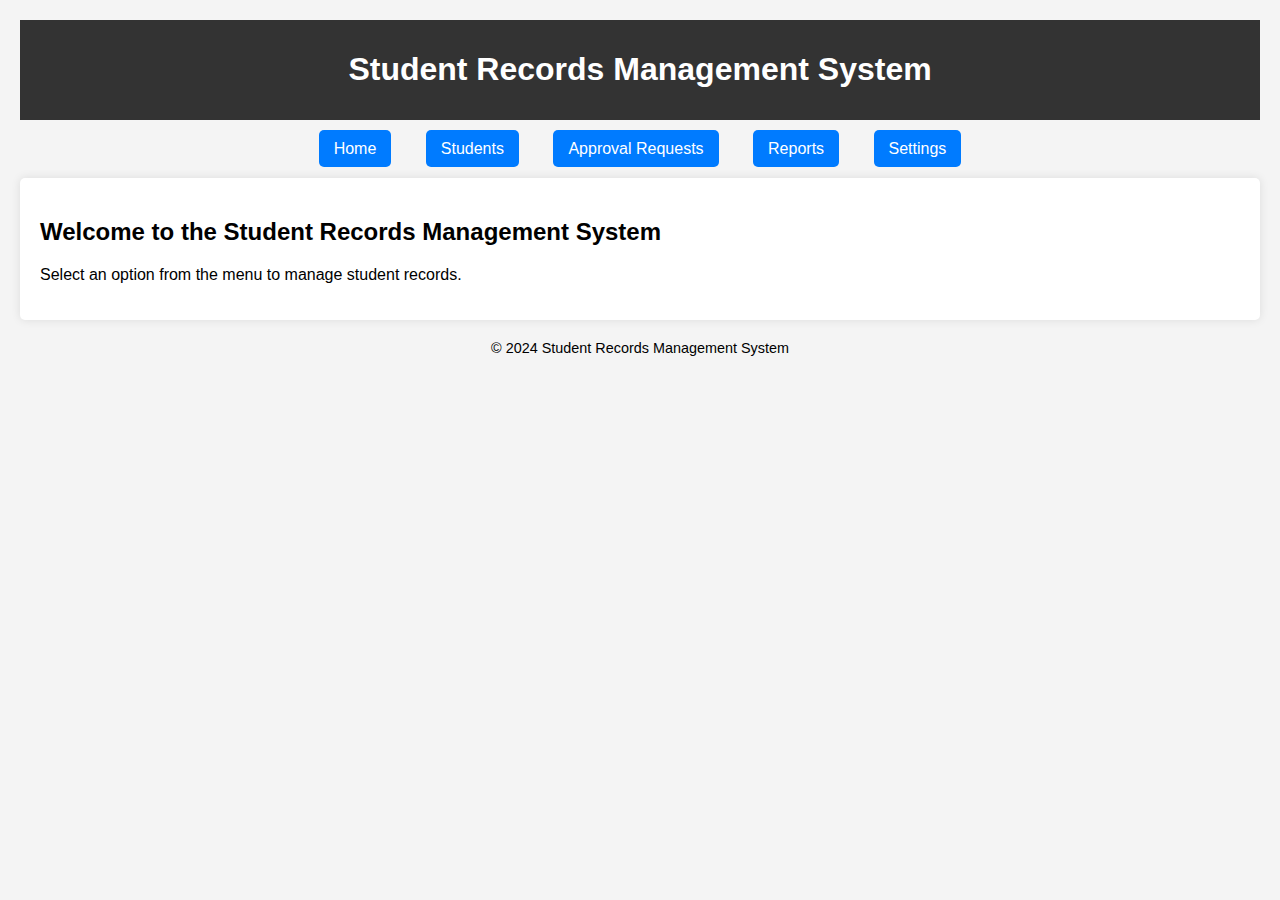
<file: index.html>
<!DOCTYPE html>
<html lang="en">
<head>
    <meta charset="UTF-8">
    <meta name="viewport" content="width=device-width, initial-scale=1.0">
    <title>Student Records Management System</title>
    <link rel="stylesheet" href="styles.css">
</head>
<body>

<header>
    <h1>Student Records Management System</h1>
</header>

<nav>
    <a href="index.html">Home</a>
    <a href="students.html">Students</a>
    <a href="approval_requests.html">Approval Requests</a>
    <a href="reports.html">Reports</a>
    <a href="settings.html">Settings</a>
</nav>

<main>
    <h2>Welcome to the Student Records Management System</h2>
    <p>Select an option from the menu to manage student records.</p>
</main>

<footer>
    <p>&copy; 2024 Student Records Management System</p>
</footer>

</body>
</html>
</file>
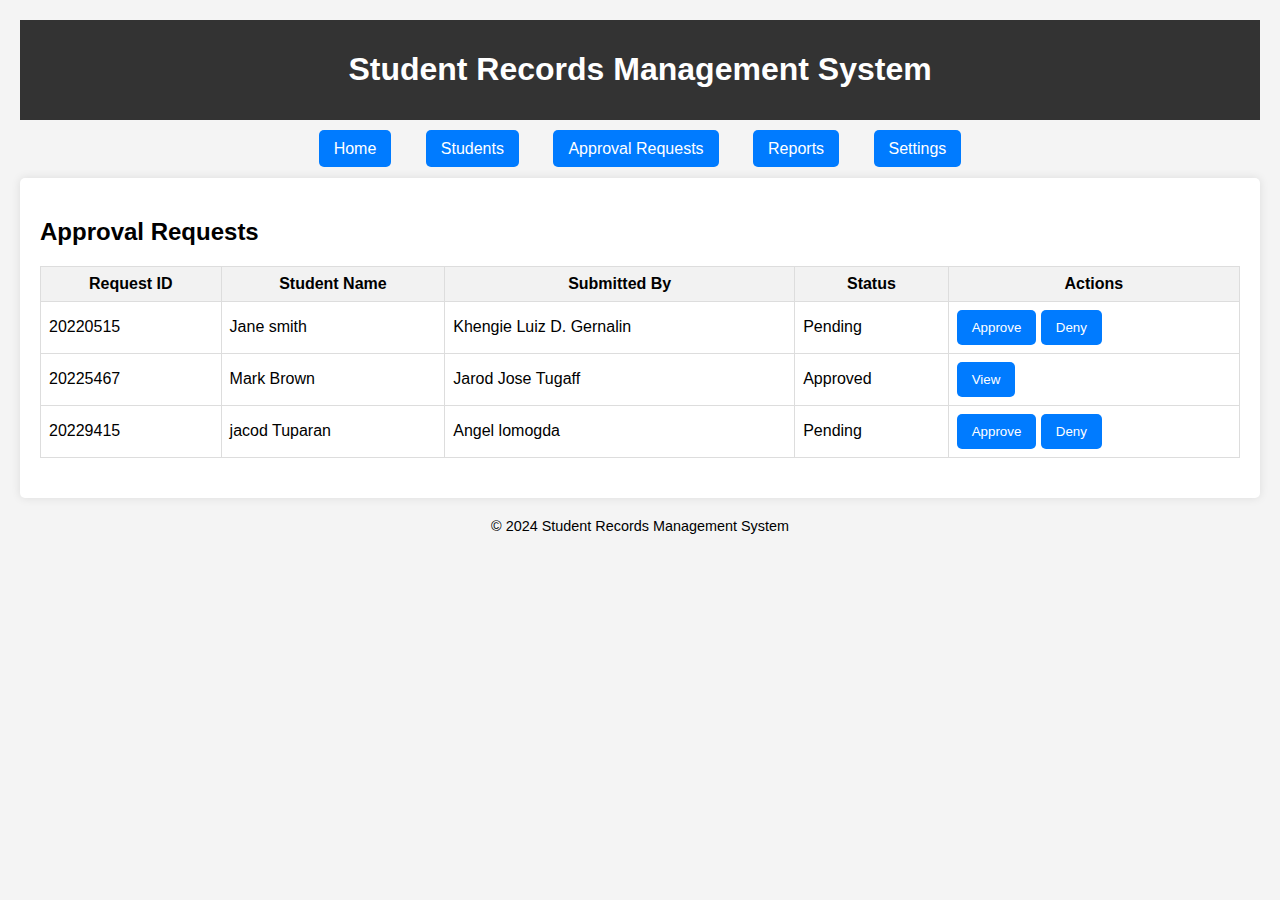
<file: approval_requests.html>
<!DOCTYPE html>
<html lang="en">
<head>
    <meta charset="UTF-8">
    <meta name="viewport" content="width=device-width, initial-scale=1.0">
    <title>Approval Requests</title>
    <link rel="stylesheet" href="styles.css">
</head>
<body>

<header>
    <h1>Student Records Management System</h1>
</header>

<nav>
    <a href="index.html">Home</a>
    <a href="students.html">Students</a>
    <a href="approval_requests.html">Approval Requests</a>
    <a href="reports.html">Reports</a>
    <a href="settings.html">Settings</a>
</nav>

<main>
    <h2>Approval Requests</h2>
    <table>
        <thead>
            <tr>
                <th>Request ID</th>
                <th>Student Name</th>
                <th>Submitted By</th>
                <th>Status</th>
                <th>Actions</th>
            </tr>
        </thead>
        <tbody>
            <tr>
                <td>20220515</td>
                <td>Jane smith</td>
                <td>Khengie Luiz D. Gernalin</td>
                <td>Pending</td>
                <td>
                    <button class="btn">Approve</button>
                    <button class="btn">Deny</button>
                </td>
            </tr>
            <tr>
                <td>20225467</td>
                <td>Mark Brown</td>
                <td>Jarod Jose Tugaff</td>
                <td>Approved</td>
                <td>
                    <button class="btn">View</button>
                </td>
            </tr>
            <tr>
                <td>20229415</td>
                <td>jacod Tuparan</td>
                <td>Angel lomogda</td>
                <td>Pending</td>
                <td>
                    <button class="btn">Approve</button>
                    <button class="btn">Deny</button>
                </td>
            </tr>
        </tbody>
    </table>
</main>

<footer>
    <p>&copy; 2024 Student Records Management System</p>
</footer>

</body>
</html>
</file>
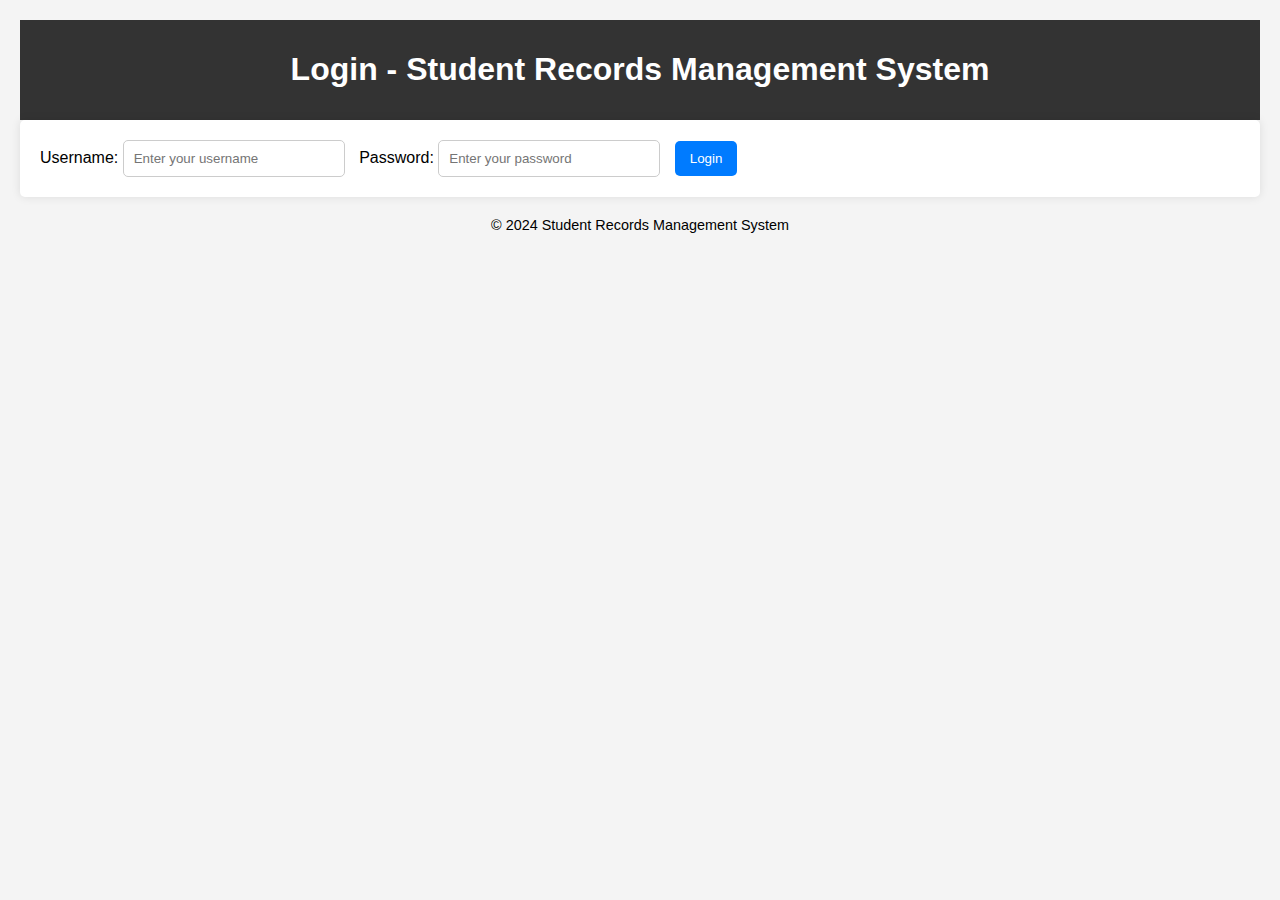
<file: login.html>
<!DOCTYPE html>
<html lang="en">
<head>
    <meta charset="UTF-8">
    <meta name="viewport" content="width=device-width, initial-scale=1.0">
    <title>Login - Student Records Management System</title>
    <link rel="stylesheet" href="styles.css">
</head>
<body>

<header>
    <h1>Login - Student Records Management System</h1>
</header>

<main>
    <form id="login-form">
        <label for="username">Username:</label>
        <input type="text" id="username" class="form-input" placeholder="Enter your username" required>

        <label for="password">Password:</label>
        <input type="password" id="password" class="form-input" placeholder="Enter your password" required>

        <button type="submit" class="btn">Login</button>
    </form>
</main>

<footer>
    <p>&copy; 2024 Student Records Management System</p>
</footer>

<script>
    // JavaScript for handling login (for demonstration purposes)
    document.getElementById("login-form").addEventListener("submit", function(event) {
        event.preventDefault();
        // Here you would typically send the username and password to your server
        // For now, we'll just simulate a successful login
        alert("Login successful!");
        window.location.href = "index.html"; // Redirect to the home page after login
    });
</script>

</body>
</html>
</file>
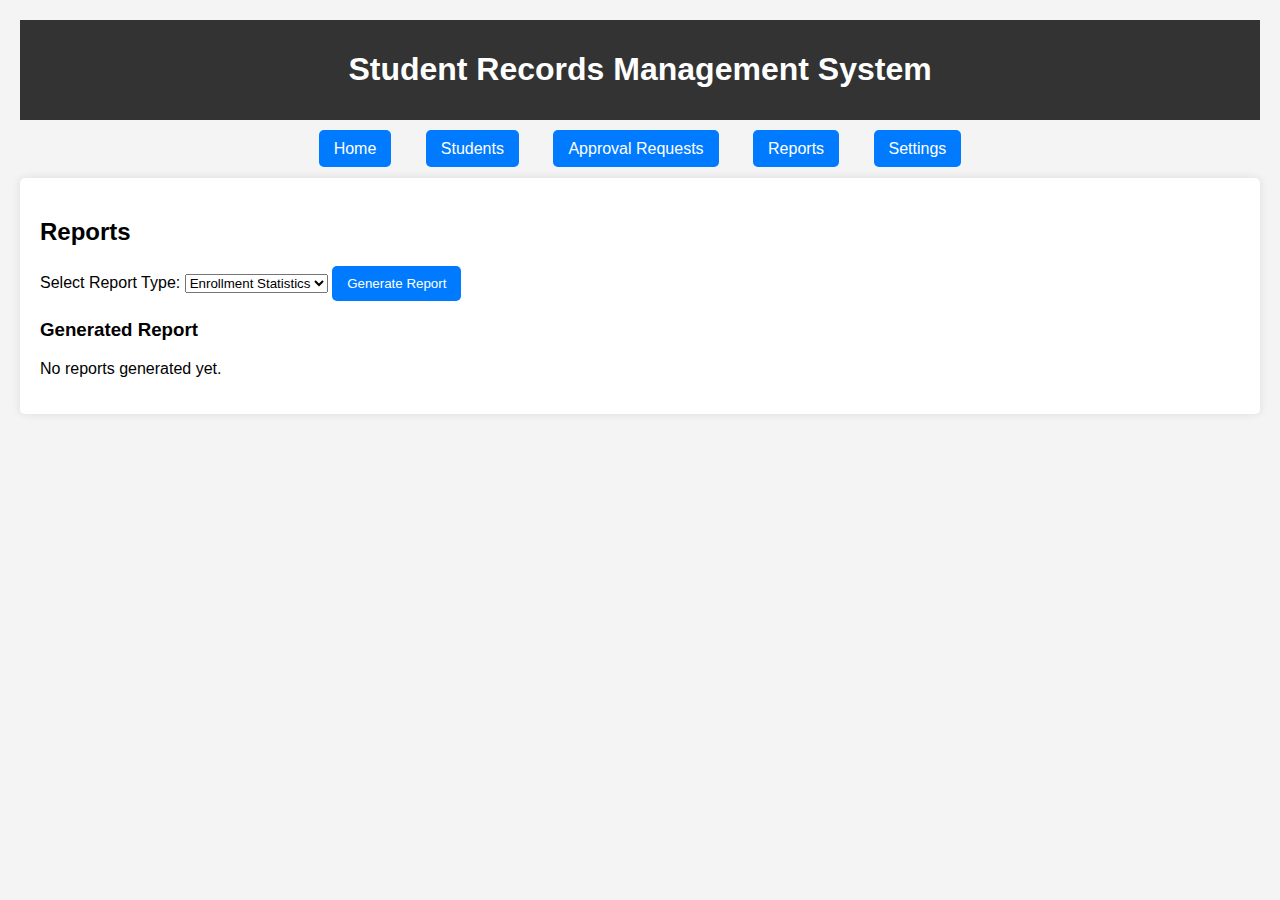
<file: reports.html>
<!DOCTYPE html>
<html lang="en">
<head>
    <meta charset="UTF-8">
    <meta name="viewport" content="width=device-width, initial-scale=1.0">
    <title>Reports</title>
    <link rel="stylesheet" href="styles.css">
</head>
<body>

<header>
    <h1>Student Records Management System</h1>
</header>

<nav>
    <a href="index.html">Home</a>
    <a href="students.html">Students</a>
    <a href="approval_requests.html">Approval Requests</a>
    <a href="reports.html">Reports</a>
    <a href="settings.html">Settings</a>
</nav>

<main>
    <h2>Reports</h2>
    <label for="report-type">Select Report Type:</label>
    <select id="report-type">
        <option value="enrollment">Enrollment Statistics</option>
        <option value="approval">Approval Statistics</option>
    </select>
    <button class="btn">Generate Report</button>

    <div id="report-display">
        <h3>Generated Report</h3>
        <p>No reports generated yet.</p>
    </div>
</main>

</body>
</html>
</file>
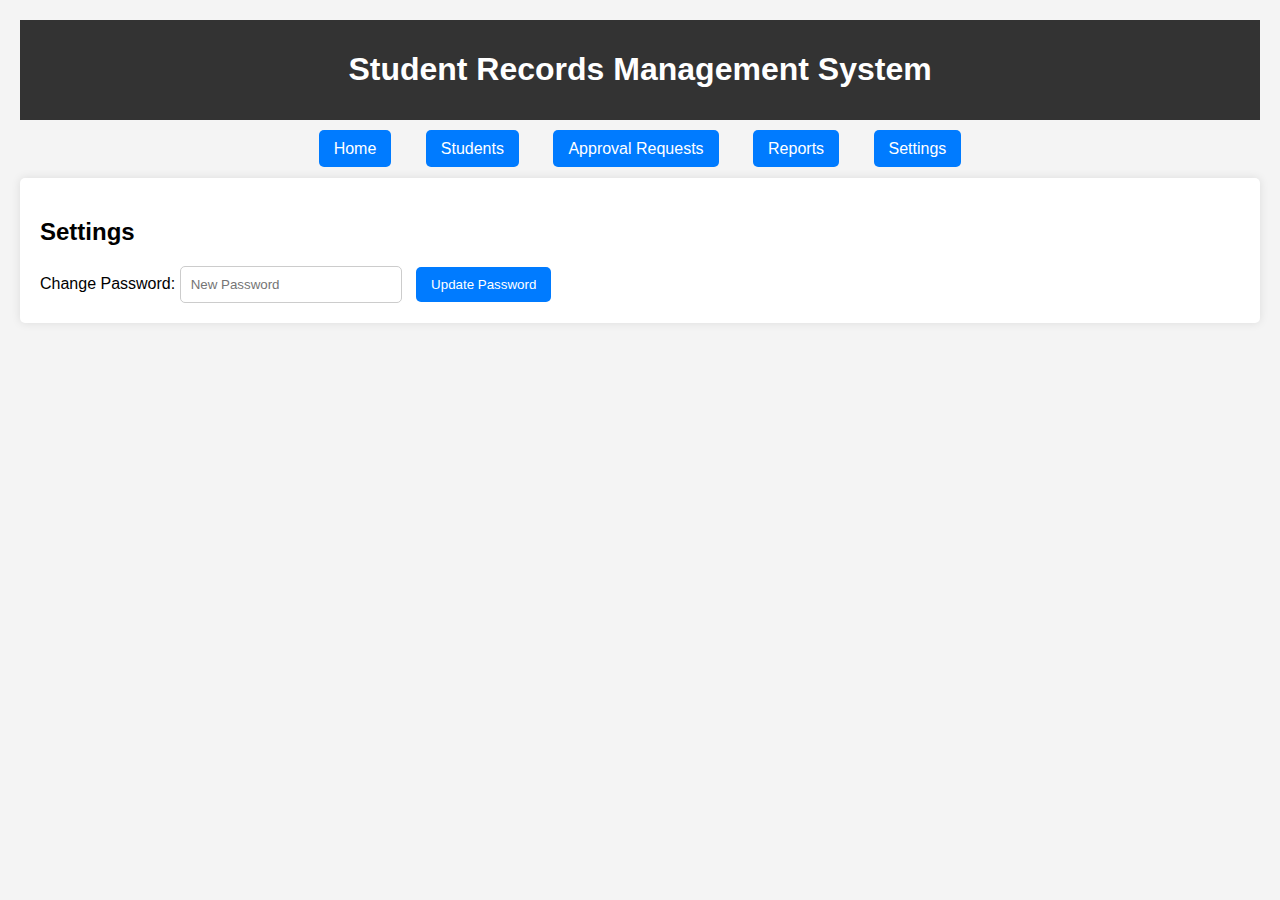
<file: settings.html>
<!DOCTYPE html>
<html lang="en">
<head>
    <meta charset="UTF-8">
    <meta name="viewport" content="width=device-width, initial-scale=1.0">
    <title>Settings</title>
    <link rel="stylesheet" href="styles.css">
</head>
<body>

<header>
    <h1>Student Records Management System</h1>
</header>

<nav>
    <a href="index.html">Home</a>
    <a href="students.html">Students</a>
    <a href="approval_requests.html">Approval Requests</a>
    <a href="reports.html">Reports</a>
    <a href="settings.html">Settings</a>
</nav>

<main>
    <h2>Settings</h2>
    <form>
        <label for="change-password">Change Password:</label>
        <input type="password" id="change-password" class="form-input" placeholder="New Password">
        <button class="btn">Update Password</button>
    </form>
</main>

</body>
</html>
</file>
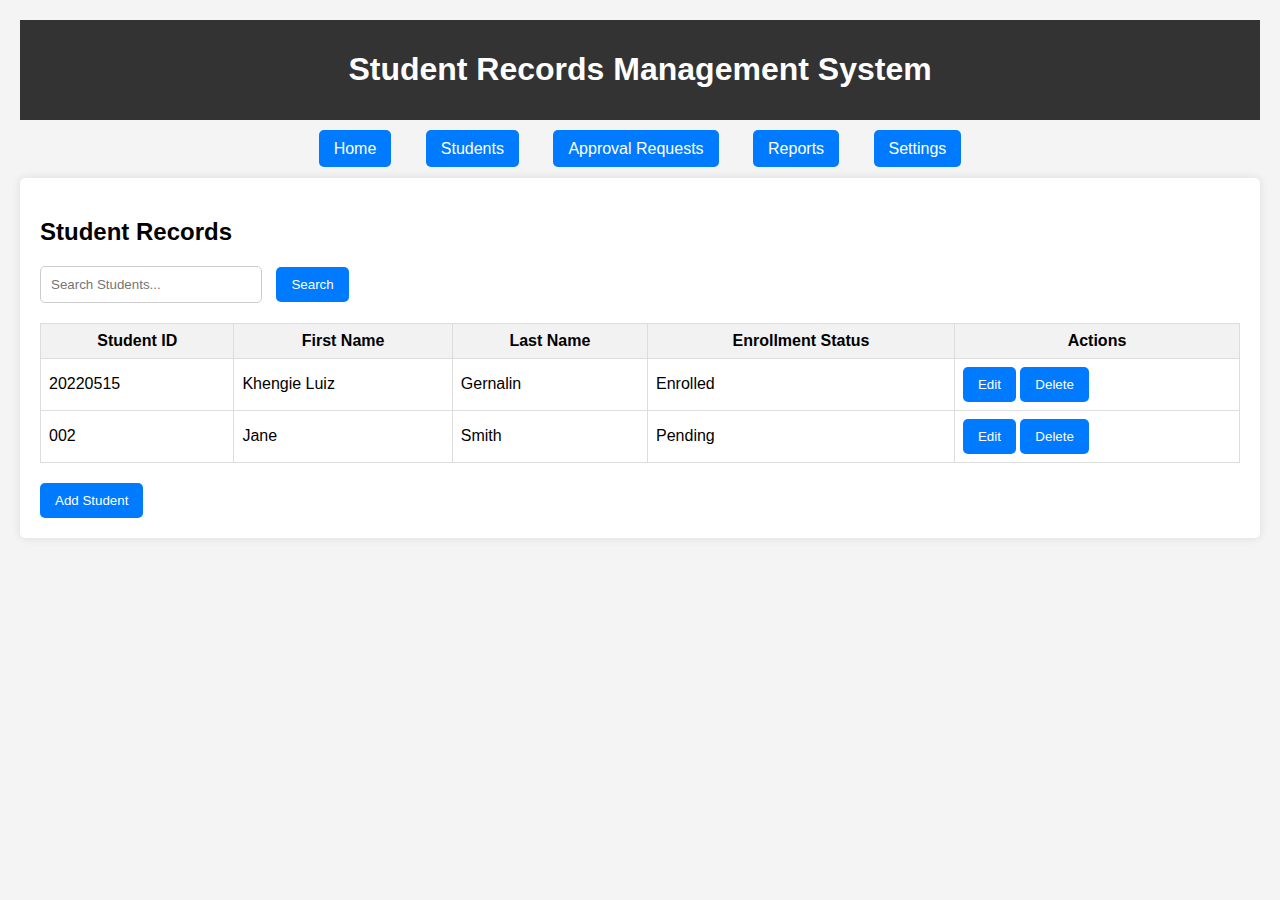
<file: students.html>
<!DOCTYPE html>
<html lang="en">
<head>
    <meta charset="UTF-8">
    <meta name="viewport" content="width=device-width, initial-scale=1.0">
    <title>Student Records</title>
    <link rel="stylesheet" href="styles.css">
</head>
<body>

<header>
    <h1>Student Records Management System</h1>
</header>

<nav>
    <a href="index.html">Home</a>
    <a href="students.html">Students</a>
    <a href="approval_requests.html">Approval Requests</a>
    <a href="reports.html">Reports</a>
    <a href="settings.html">Settings</a>
</nav>

<main>
    <h2>Student Records</h2>
    <input type="text" placeholder="Search Students..." class="form-input">
    <button class="btn">Search</button>

    <table>
        <thead>
            <tr>
                <th>Student ID</th>
                <th>First Name</th>
                <th>Last Name</th>
                <th>Enrollment Status</th>
                <th>Actions</th>
            </tr>
        </thead>
        <tbody>
            <tr>
              <td>20220515</td>
              <td>Khengie Luiz</td>
              <td>Gernalin</td>
                <td>Enrolled</td>
                <td>
                    <button class="btn">Edit</button>
                    <button class="btn">Delete</button>
                </td>
            </tr>
            <tr>
                <td>002</td>
                <td>Jane</td>
                <td>Smith</td>
                <td>Pending</td>
                <td>
                    <button class="btn">Edit</button>
                    <button class="btn">Delete</button>
                </td>
            </tr>
        </tbody>
    </table>

    <button class="btn">Add Student</button>
</main>

</body>
</html>
</file>
<file: styles.css>
body {
    font-family: Arial, sans-serif;
    background-color: #f4f4f4;
    margin: 0;
    padding: 20px;
}

header {
    background: #333;
    color: #fff;
    padding: 10px 20px;
    text-align: center;
}

nav {
    margin: 20px 0;
    text-align: center;
}

nav a {
    margin: 0 15px;
    text-decoration: none;
    color: #fff;
    background-color: #007bff;
    padding: 10px 15px;
    border-radius: 5px;
}

nav a:hover {
    background-color: #0056b3;
}

main {
    background: #fff;
    padding: 20px;
    border-radius: 5px;
    box-shadow: 0 0 10px rgba(0, 0, 0, 0.1);
}

table {
    width: 100%;
    border-collapse: collapse;
    margin: 20px 0;
}

table, th, td {
    border: 1px solid #ddd;
    padding: 8px;
}

th {
    background: #f2f2f2;
}

.btn {
    padding: 10px 15px;
    background: #007bff;
    color: #fff;
    border: none;
    border-radius: 5px;
    cursor: pointer;
}

.btn:hover {
    background: #0056b3;
}

.form-input {
    padding: 10px;
    width: 200px;
    margin-right: 10px;
    border: 1px solid #ccc;
    border-radius: 5px;
}

footer {
    text-align: center;
    margin-top: 20px;
    font-size: 0.9em;
}
</file>
